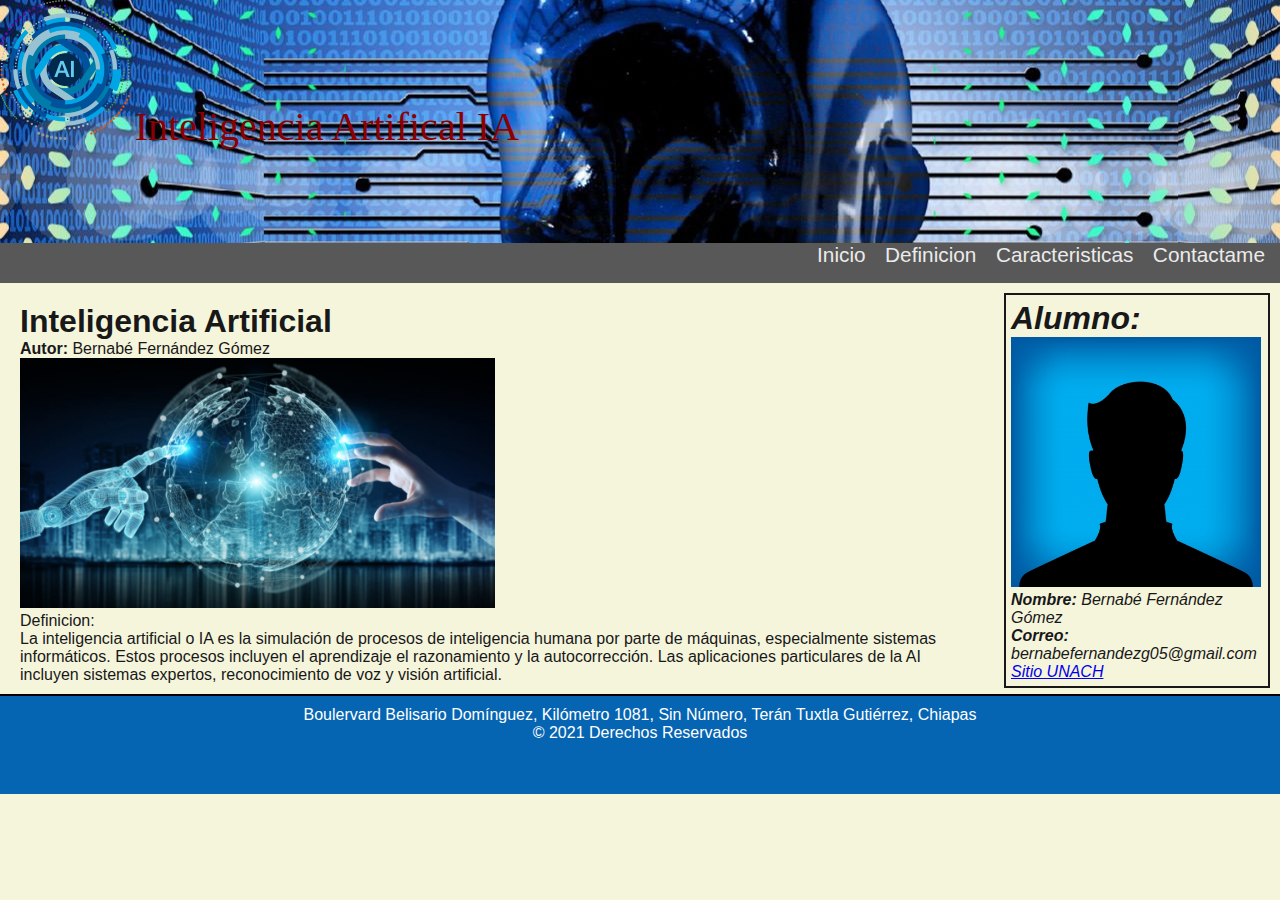
<file: index.html>
<!DOCTYPE html>
<html lang="en">

<head>
    <meta charset="UTF-8">
    <meta http-equiv="X-UA-Compatible" content="IE=edge">
    <meta name="viewport" content="width=device-width, initial-scale=1.0">
    <link rel="stylesheet" href="css/style.css">
    <title>Inteligencia Artifical IA</title>
</head>

<body>
    <!-- encabezado -->
    <header>
        <div id="titulo">
            <img src="img/logo.png" alt="mi logo" id="logo">
            <h1>Inteligencia Artifical IA</h1>
        </div>
        <!-- menu -->
        <nav>
            <ul>
                <li><a href="index.html">Inicio</a></li>
                <li><a href="definicion.html">Definicion</a></li>
                <li><a href="caracteristicas.html">Caracteristicas</a></li>
                <li><a href="contactame.html">Contactame</a></li>
            </ul>
        </nav>
    </header>
    <article>
        <section>
            <h1>Inteligencia Artificial</h1>
            <p><strong>Autor: </strong> Bernabé Fernández Gómez</p>
            <div>
                <img src="img/contenido.jpg" alt="contenido">
                <p><span>Definicion:</span></p>
            </div>
            <p>
                La inteligencia artificial o IA es la simulación de procesos de inteligencia humana por parte de
                máquinas, especialmente sistemas informáticos. Estos procesos incluyen el aprendizaje el razonamiento y
                la autocorrección. Las aplicaciones particulares de la AI incluyen sistemas
                expertos, reconocimiento de voz y visión artificial.
            </p>
        </section>
        <aside>
            <h1>Alumno:</h1>
            <p id="alumnoperfil"><img src="img/perfil.jpg" alt="Perfil"></p>
            <p><strong>Nombre: </strong> Bernabé Fernández Gómez</p>
            <p><strong>Correo: </strong> bernabefernandezg05@gmail.com</p>
            <p><a href="https://www.unach.mx/">Sitio UNACH</a></p>
        </aside>
    </article>

    <!-- pie de pagina -->
    <footer>
        <p>
            Boulervard Belisario Domínguez, Kilómetro 1081, Sin Número, Terán Tuxtla Gutiérrez, Chiapas
        </p>
        <p>&copy; 2021 Derechos Reservados</p>
    </footer>
</body>

</html>
</file>
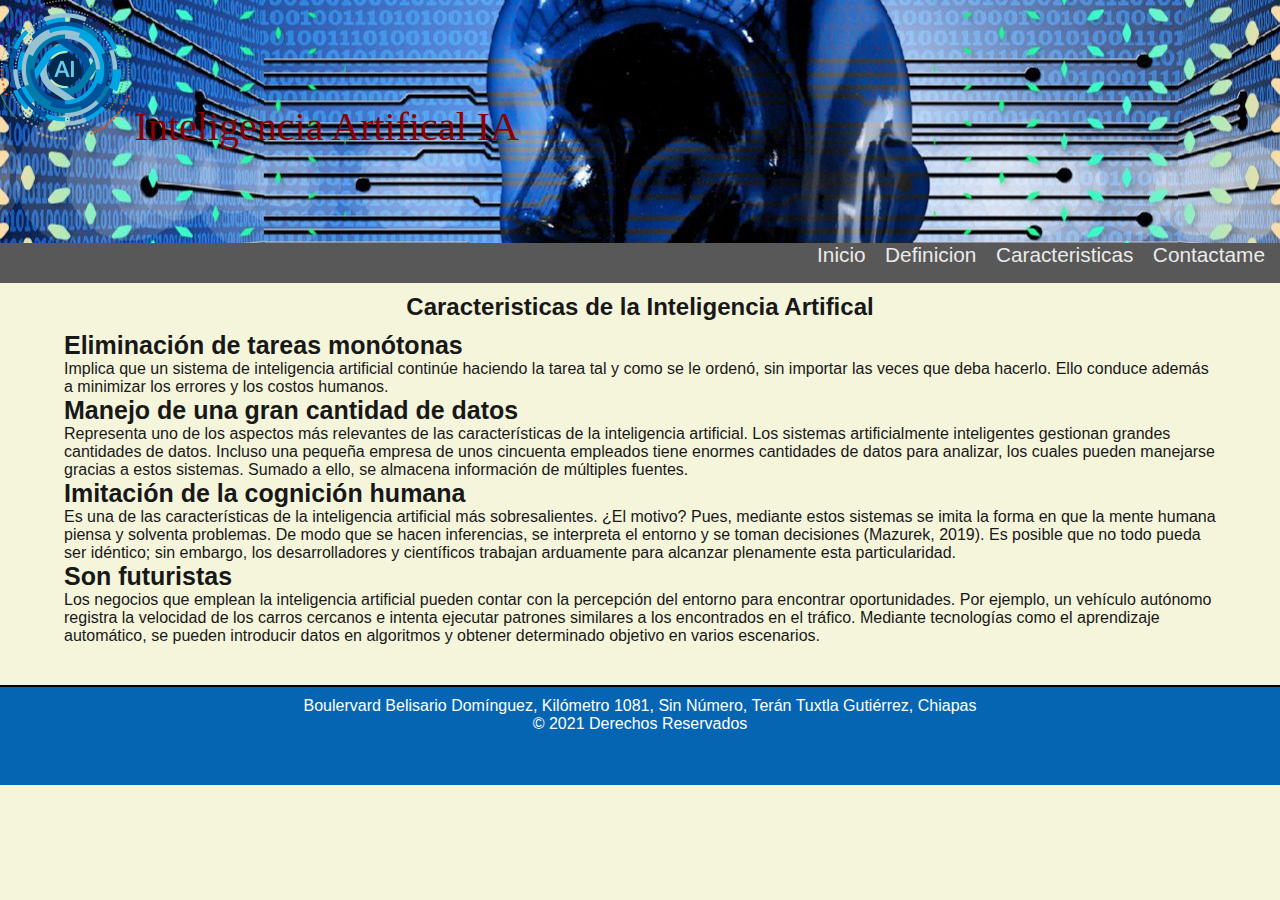
<file: caracteristicas.html>
<!DOCTYPE html>
<html lang="en">

<head>
    <meta charset="UTF-8">
    <meta http-equiv="X-UA-Compatible" content="IE=edge">
    <meta name="viewport" content="width=device-width, initial-scale=1.0">
    <link rel="stylesheet" href="css/style.css">
    <title>Inteligencia Artifical IA</title>
</head>

<body>
    <!-- encabezado -->
    <header>
        <div id="titulo">
            <img src="img/logo.png" alt="mi logo" id="logo">
            <h1>Inteligencia Artifical IA</h1>
        </div>
        <!-- menu -->
        <nav>
            <ul>
                <li><a href="index.html">Inicio</a></li>
                <li><a href="definicion.html">Definicion</a></li>
                <li><a href="caracteristicas.html">Caracteristicas</a></li>
                <li><a href="contactame.html">Contactame</a></li>
            </ul>
        </nav>
    </header>

    <main>
        <div class="caracteristicas">
            <h2>Caracteristicas de la Inteligencia Artifical</h2>
            <dl>
                <dt>Eliminación de tareas monótonas</dt>
                <dd>
                    Implica que un sistema de inteligencia artificial continúe haciendo la tarea tal y como se le
                    ordenó, sin importar las
                    veces que deba hacerlo. Ello conduce además a minimizar los errores y los costos humanos.
                </dd>
                <dt>Manejo de una gran cantidad de datos</dt>
                <dd>
                    Representa uno de los aspectos más relevantes de las características de la inteligencia artificial.
                    Los sistemas
                    artificialmente inteligentes gestionan grandes cantidades de datos. Incluso una pequeña empresa de
                    unos cincuenta
                    empleados tiene enormes cantidades de datos para analizar, los cuales pueden manejarse gracias a
                    estos sistemas. Sumado
                    a ello, se almacena información de múltiples fuentes.
                </dd>
                <dt>Imitación de la cognición humana</dt>
                <dd>
                    Es una de las características de la inteligencia artificial más sobresalientes. ¿El motivo? Pues,
                    mediante estos
                    sistemas se imita la forma en que la mente humana piensa y solventa problemas. De modo que se hacen
                    inferencias, se
                    interpreta el entorno y se toman decisiones (Mazurek, 2019). Es posible que no todo pueda ser
                    idéntico; sin embargo, los
                    desarrolladores y científicos trabajan arduamente para alcanzar plenamente esta particularidad.
                </dd>
                <dt>Son futuristas</dt>
                <dd>
                    Los negocios que emplean la inteligencia artificial pueden contar con la percepción del entorno para
                    encontrar
                    oportunidades. Por ejemplo, un vehículo autónomo registra la velocidad de los carros cercanos e
                    intenta ejecutar
                    patrones similares a los encontrados en el tráfico. Mediante tecnologías como el aprendizaje
                    automático, se pueden
                    introducir datos en algoritmos y obtener determinado objetivo en varios escenarios.
                </dd>
            </dl>
        </div>
    </main>

    <!-- pie de pagina -->
    <footer>
        <p>
            Boulervard Belisario Domínguez, Kilómetro 1081, Sin Número, Terán Tuxtla Gutiérrez, Chiapas
        </p>
        <p>&copy; 2021 Derechos Reservados</p>
    </footer>
</body>

</html>
</file>
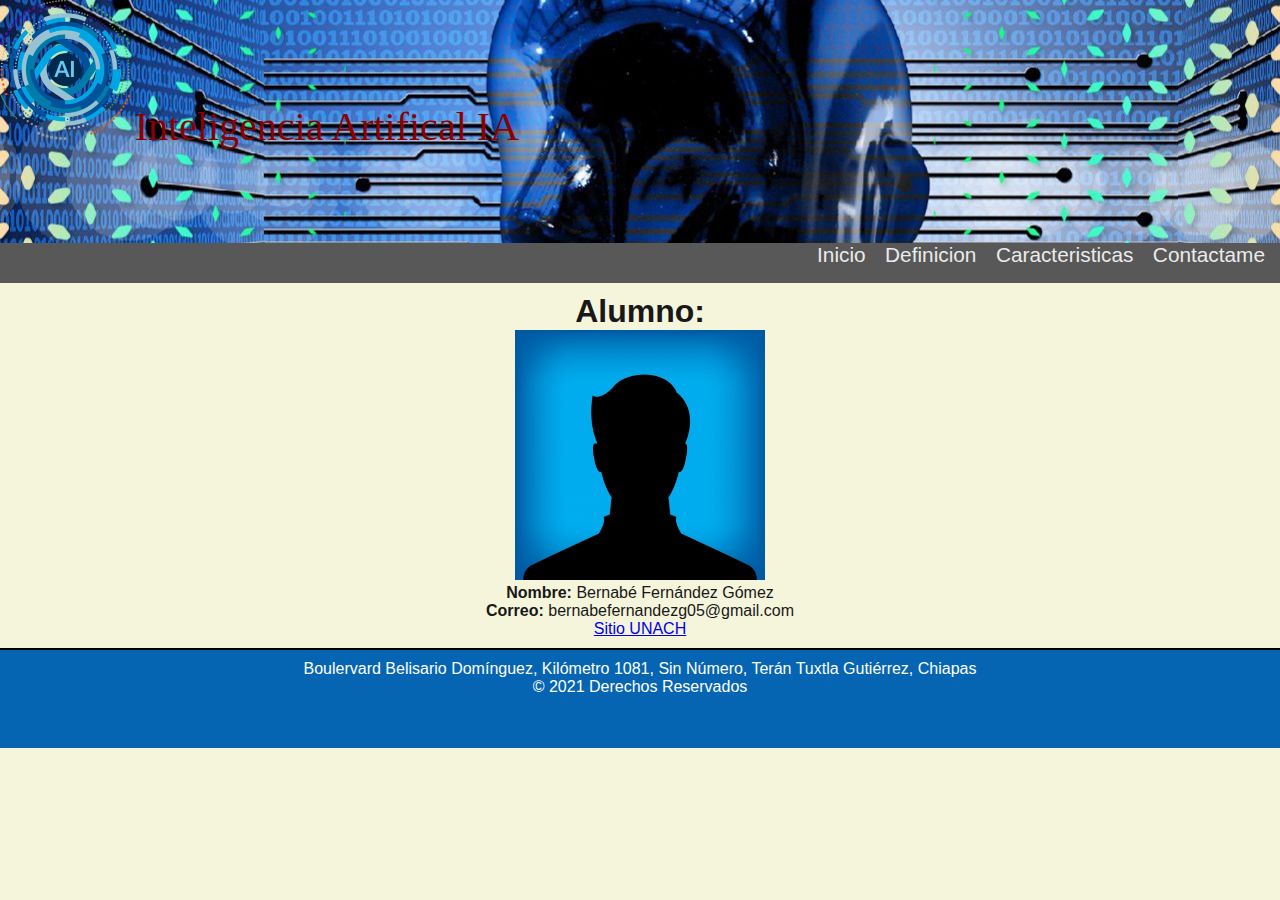
<file: contactame.html>
<!DOCTYPE html>
<html lang="en">

<head>
    <meta charset="UTF-8">
    <meta http-equiv="X-UA-Compatible" content="IE=edge">
    <meta name="viewport" content="width=device-width, initial-scale=1.0">
    <link rel="stylesheet" href="css/style.css">
    <title>Inteligencia Artifical IA</title>
</head>

<body>
    <!-- encabezado -->
    <header>
        <div id="titulo">
            <img src="img/logo.png" alt="mi logo" id="logo">
            <h1>Inteligencia Artifical IA</h1>
        </div>
        <!-- menu -->
        <nav>
            <ul>
                <li><a href="index.html">Inicio</a></li>
                <li><a href="definicion.html">Definicion</a></li>
                <li><a href="caracteristicas.html">Caracteristicas</a></li>
                <li><a href="contactame.html">Contactame</a></li>
            </ul>
        </nav>
    </header>
    <article class="contactame">
        <h1>Alumno:</h1>
        <p id="alumnoperfil"><img src="img/perfil.jpg" alt="Perfil"></p>
        <p><strong>Nombre: </strong> Bernabé Fernández Gómez</p>
        <p><strong>Correo: </strong> bernabefernandezg05@gmail.com</p>
        <p><a href="https://www.unach.mx/">Sitio UNACH</a></p>
    </article>

    <!-- pie de pagina -->
    <footer>
        <p>
            Boulervard Belisario Domínguez, Kilómetro 1081, Sin Número, Terán Tuxtla Gutiérrez, Chiapas
        </p>
        <p>&copy; 2021 Derechos Reservados</p>
    </footer>
</body>

</html>
</file>
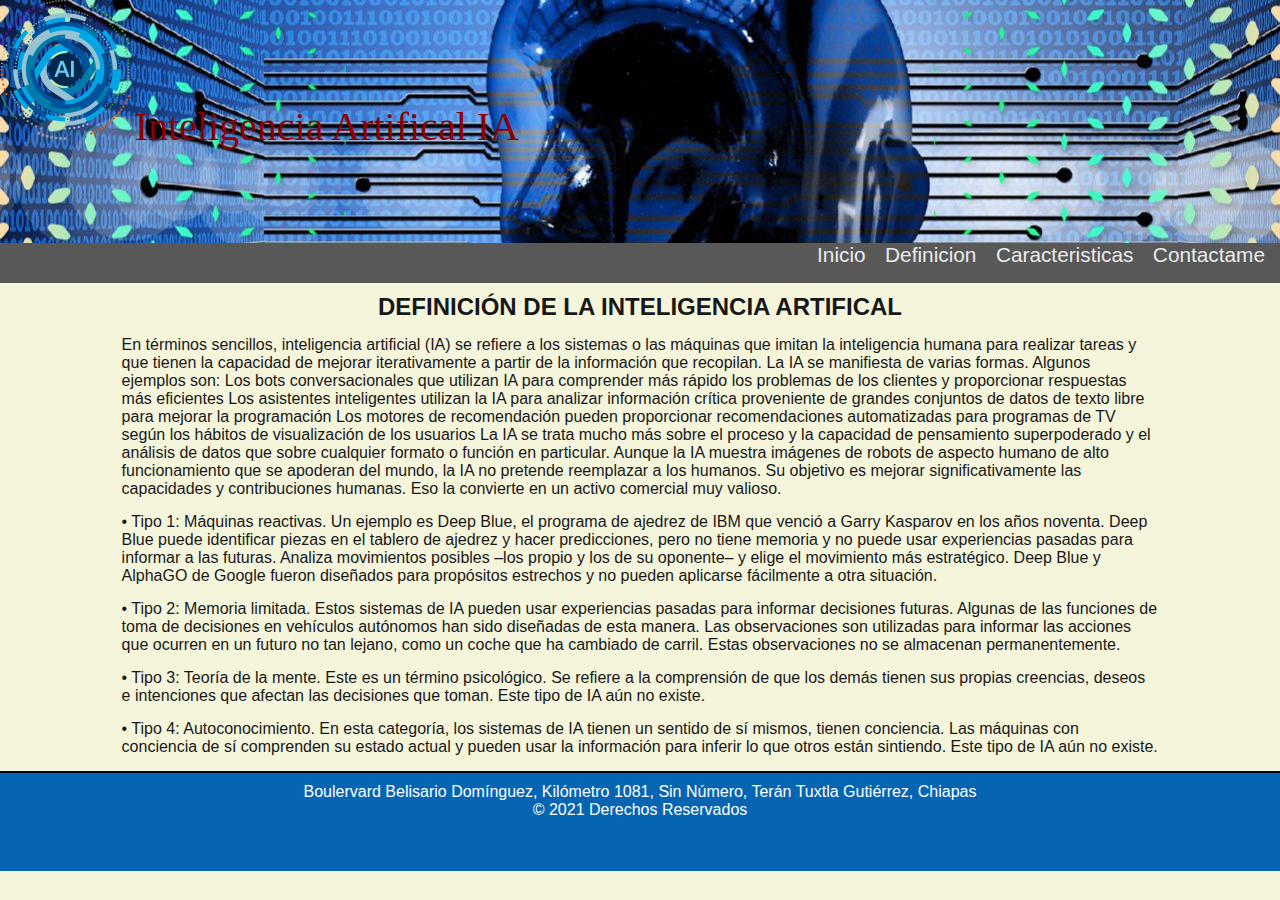
<file: definicion.html>
<!DOCTYPE html>
<html lang="en">

<head>
    <meta charset="UTF-8">
    <meta http-equiv="X-UA-Compatible" content="IE=edge">
    <meta name="viewport" content="width=device-width, initial-scale=1.0">
    <link rel="stylesheet" href="css/style.css">
    <title>Inteligencia Artifical IA</title>
</head>

<body>
    <!-- encabezado -->
    <header>
        <div id="titulo">
            <img src="img/logo.png" alt="mi logo" id="logo">
            <h1>Inteligencia Artifical IA</h1>
        </div>
        <!-- menu -->
        <nav>
            <ul>
                <li><a href="index.html">Inicio</a></li>
                <li><a href="definicion.html">Definicion</a></li>
                <li><a href="caracteristicas.html">Caracteristicas</a></li>
                <li><a href="contactame.html">Contactame</a></li>
            </ul>
        </nav>
    </header>
    <main>
        <div class="container">
            <h2>Definición de la Inteligencia Artifical</h2>
            <p>
                En términos sencillos, inteligencia artificial (IA) se refiere a los sistemas o las máquinas que imitan
                la inteligencia
                humana para realizar tareas y que tienen la capacidad de mejorar iterativamente a partir de la
                información que
                recopilan. La IA se manifiesta de varias formas. Algunos ejemplos son:

                Los bots conversacionales que utilizan IA para comprender más rápido los problemas de los clientes y
                proporcionar
                respuestas más eficientes
                Los asistentes inteligentes utilizan la IA para analizar información crítica proveniente de grandes
                conjuntos de datos
                de texto libre para mejorar la programación
                Los motores de recomendación pueden proporcionar recomendaciones automatizadas para programas de TV
                según los hábitos de
                visualización de los usuarios
                La IA se trata mucho más sobre el proceso y la capacidad de pensamiento superpoderado y el análisis de
                datos que sobre
                cualquier formato o función en particular. Aunque la IA muestra imágenes de robots de aspecto humano de
                alto
                funcionamiento que se apoderan del mundo, la IA no pretende reemplazar a los humanos. Su objetivo es
                mejorar
                significativamente las capacidades y contribuciones humanas. Eso la convierte en un activo comercial muy
                valioso.
            </p>
            <p>
                • Tipo 1: Máquinas reactivas. Un ejemplo es Deep Blue, el programa de ajedrez de IBM que venció a Garry
                Kasparov en los
                años noventa. Deep Blue puede identificar piezas en el tablero de ajedrez y hacer predicciones, pero no
                tiene memoria y
                no puede usar experiencias pasadas para informar a las futuras. Analiza movimientos posibles –los propio
                y los de su
                oponente– y elige el movimiento más estratégico. Deep Blue y AlphaGO de Google fueron diseñados para
                propósitos
                estrechos y no pueden aplicarse fácilmente a otra situación.
            </p>
            <p>
                • Tipo 2: Memoria limitada. Estos sistemas de IA pueden usar experiencias pasadas para informar
                decisiones futuras.
                Algunas de las funciones de toma de decisiones en vehículos autónomos han sido diseñadas de esta manera.
                Las
                observaciones son utilizadas para informar las acciones que ocurren en un futuro no tan lejano, como un
                coche que ha
                cambiado de carril. Estas observaciones no se almacenan permanentemente.
            </p>
            <p>
                • Tipo 3: Teoría de la mente. Este es un término psicológico. Se refiere a la comprensión de que los
                demás tienen sus
                propias creencias, deseos e intenciones que afectan las decisiones que toman. Este tipo de IA aún no
                existe.
            </p>
            <p>
                • Tipo 4: Autoconocimiento. En esta categoría, los sistemas de IA tienen un sentido de sí mismos, tienen
                conciencia. Las
                máquinas con conciencia de sí comprenden su estado actual y pueden usar la información para inferir lo
                que otros están
                sintiendo. Este tipo de IA aún no existe.
            </p>
        </div>
    </main>

    <!-- pie de pagina -->
    <footer>
        <p>
            Boulervard Belisario Domínguez, Kilómetro 1081, Sin Número, Terán Tuxtla Gutiérrez, Chiapas
        </p>
        <p>&copy; 2021 Derechos Reservados</p>
    </footer>
</body>

</html>
</file>
<file: css/style.css>
* {
  margin: 0;
  padding: 0;
}

body {
  position: relative;
  background-color: beige;
  font-family: "Trebuchet MS", Arial, sans-serif;
  color: #181818;
}

header {
  background: url(../img/banner1.jpg);
  background-repeat: no-repeat;
  background-position: center;
}

header h1 {
  font-family: "Comic Sans MS";
  font-size: 2.5em;
  font-weight: normal;
}

#titulo {
  display: inline-block;
  color: darkred;
}

#logo,
header h1 {
  display: inline-block;
  margin-bottom: 0px;
  height: 140px;
}
/*Menú de Navegación*/
nav {
  display: inline-block;
  width: 100%;
  height: 40px;
  text-align: right;
  background-color: rgb(88, 88, 88);
}
nav ul {
  list-style-type: none;
}

nav li {
  display: inline-block;
  margin-right: 15px;
}

nav a {
  font-family: "Segoe UI", Tahoma, Geneva, Verdana, sans-serif;
  font-size: 1.3em;
  color: #ebebeb;
  padding-bottom: 3px;
  text-decoration: none;
}

nav a:hover {
  color: #f78d14;
  border-bottom: 3px solid #568ef7;
}

.contactame {
  display: flex;
  flex-direction: column;
  align-items: center;
  justify-content: center;
}

/*Contenido*/
img {
  height: 250px;
}
article {
  padding: 10px;
}
section {
  padding: 10px;
  margin-left: auto;
  margin-right: auto;
  float: left;
  width: 75%;
}
aside {
  padding: 5px;
  font-style: italic;
  float: right;
  width: 20%;
  border: 2px solid;
}

.caracteristicas {
  width: 90%;
  margin: 0 auto;
}

.caracteristicas h2 {
  margin: 10px;
  text-align: center;
}

.caracteristicas dl dt {
  font-size: 25px;
  font-weight: bold;
}

.caracteristicas dl {
  margin-bottom: 40px;
}

.container {
  width: 90%;
  margin: 0 auto;
}

.container h2 {
  text-align: center;
  text-transform: uppercase;
  font-weight: bold;
  margin: 10px;
}

.container p {
  width: 90%;
  margin: 15px auto;
  display: flex;
  flex-direction: column;
  justify-content: center;
  align-items: center;
}

/*Footer*/
footer {
  float: left;
  position: relative;
  bottom: 0;
  width: 100%;
  height: 100px;
  box-sizing: border-box;
  border-top: 2px solid #000;
  background-color: #0665b3;
  color: white;
  text-align: center;
  padding-top: 10px;
}
</file>
